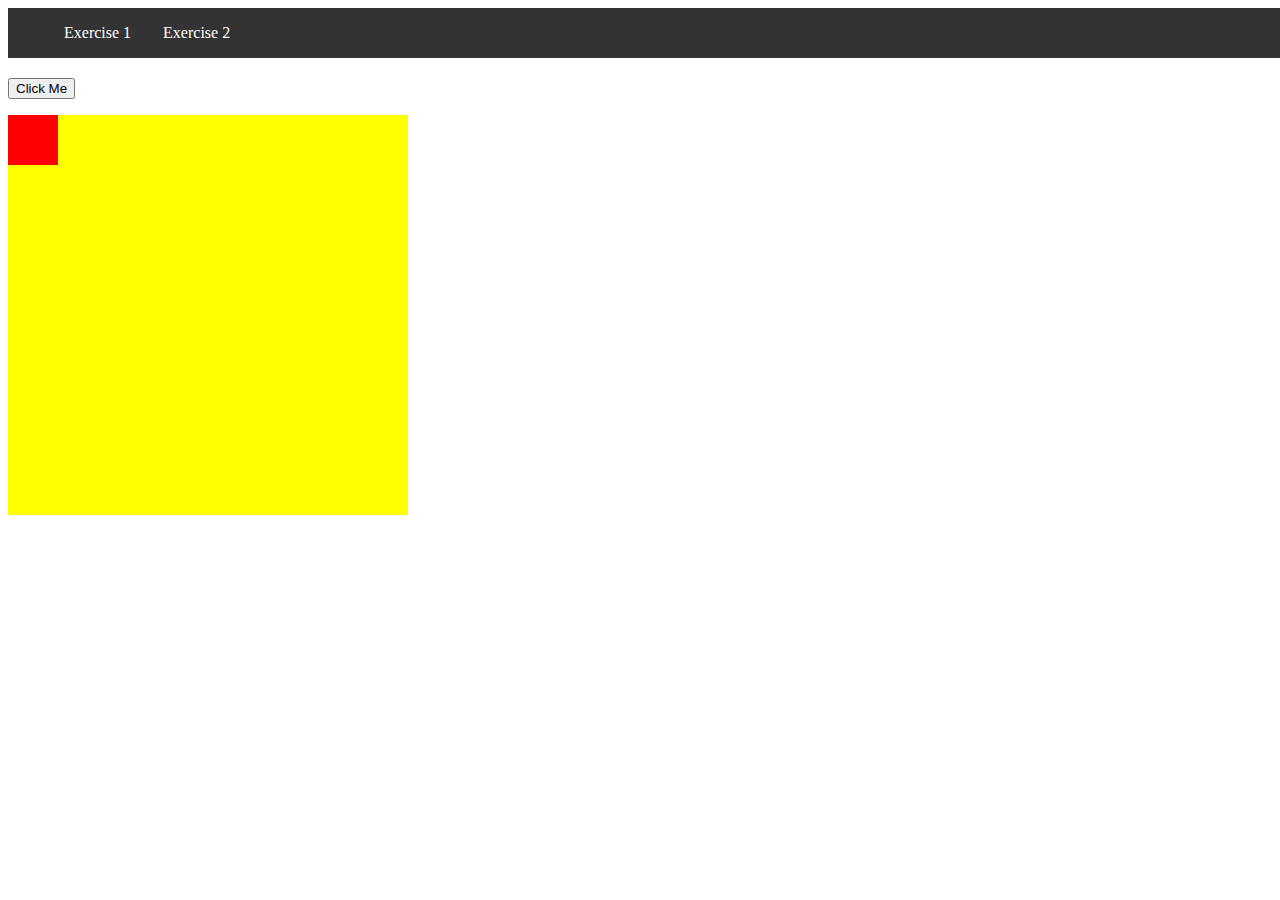
<file: index.html>
<!DOCTYPE html>
<html lang="en">
<head>
    <meta charset="UTF-8">
    <meta http-equiv="X-UA-Compatible" content="IE=edge">
    <meta name="viewport" content="width=device-width, initial-scale=1.0">
    <title>Document</title>

    <link rel="stylesheet" href="./main.css">
    </head>

    <header>
        <nav>
            <ul>
                <li><a href="index.html">Exercise 1</a></li>
                <li><a href="ex2.html">Exercise 2</a></li>
            </ul>
        </nav>
    </header>

    <body>
        <br><br><br>
        <p><button onclick="myMove()">Click Me</button></p>
        <div id="container">
          <div id="animate"></div>
        </div>
    

    <script src="./main.js"></script>
</body>
</html>
</file>
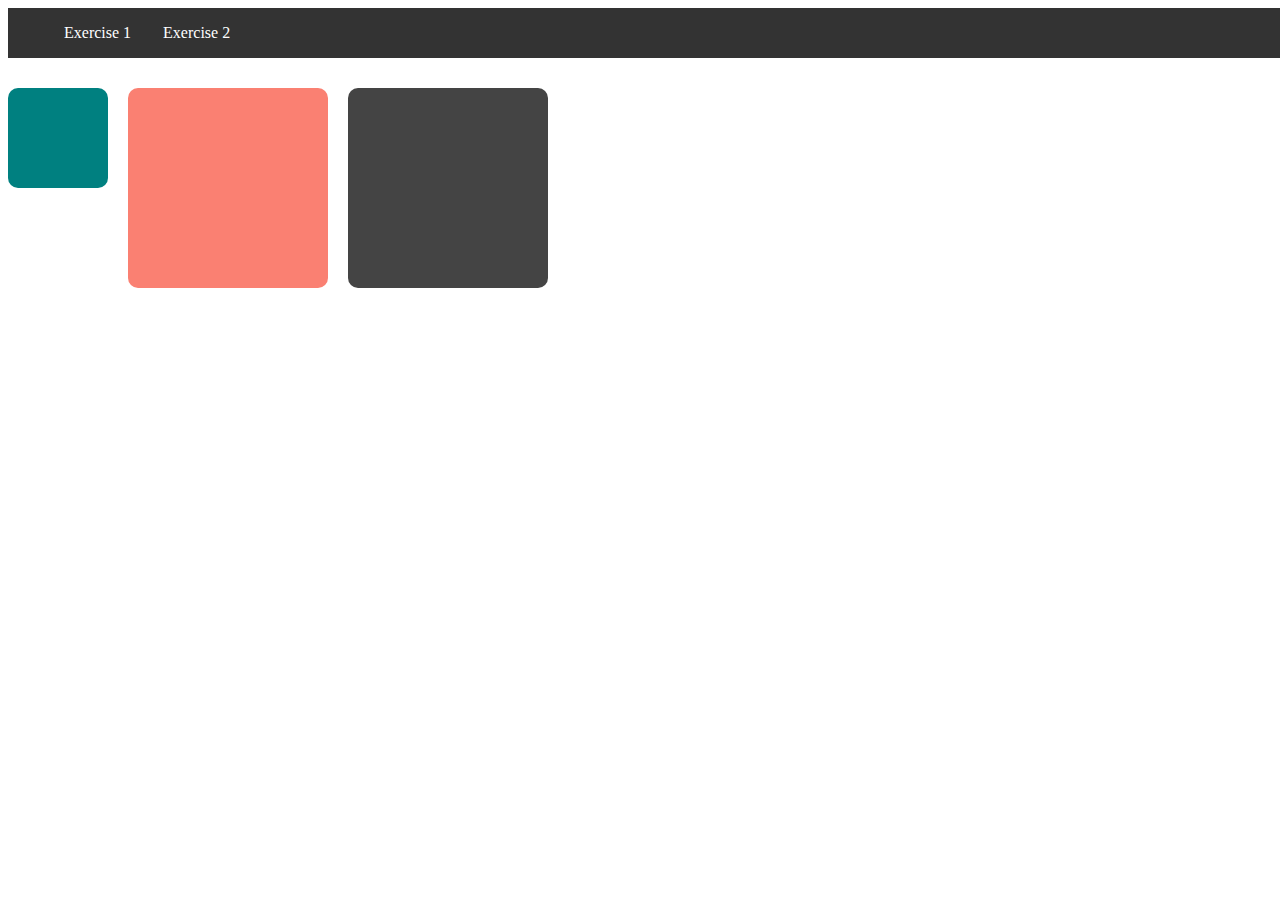
<file: ex2.html>
<!DOCTYPE html>
<html lang="en">
<head>
    <meta charset="UTF-8">
    <meta http-equiv="X-UA-Compatible" content="IE=edge">
    <meta name="viewport" content="width=device-width, initial-scale=1.0">
    <title>Exercise 2: Drag and Drop</title>

    <link rel="stylesheet" href="./main.css">
  
    </head>

    <body>

    <header>
        <nav>
            <ul>
                <li><a href="index.html">Exercise 1</a></li>
                <li><a href="ex2.html">Exercise 2</a></li>
            </ul>
        </nav>
    </header>

    <main>
        <div class="square1">
        </div>

        <div class="square2">
        </div>

        <div class="square3">
        </div>
    </main>

    
    <script src="./main.js"></script>
</body>
</html>
</file>
<file: main.css>
header {
    position: fixed;
    width: 100%;
    height: auto;
    background-color: #333;
}

nav ul {
    display: flex; justify-content: left;
    align-items: center;
}
nav ul li {
    list-style: none;
}
nav ul li a {
    padding: 16px;
    text-decoration: none;
    color: white;
}
nav ul li a:hover {
    background-color: #ccc;
    color: #222;
}
#container {
    width: 400px;
    height: 400px;
    position: relative;
    background: yellow;
  }
  #animate {
    width: 50px;
    height: 50px;
    position: absolute;
    background-color: red;
  }
main {
    position: relative;
    display: flex;
}
.square1 {
    position: absolute;
    top: 80px;
    width: 100px;
    height: 100px;
    border-radius: 10px;
    background-color: teal;
}
.square2 {
    position: absolute;
    top: 80px;
    left: 120px;
    width: 200px;
    height: 200px;
    border-radius: 10px;
    background-color: salmon;
}

.square3 {
    position: absolute;
    top: 80px;
    left: 340px;
    width: 200px;
    height: 200px;
    border-radius: 10px;
    background-color: #444;
}

.dragging {
    opacity: .1;
    border: 4px dotted #333;
}
</file>
